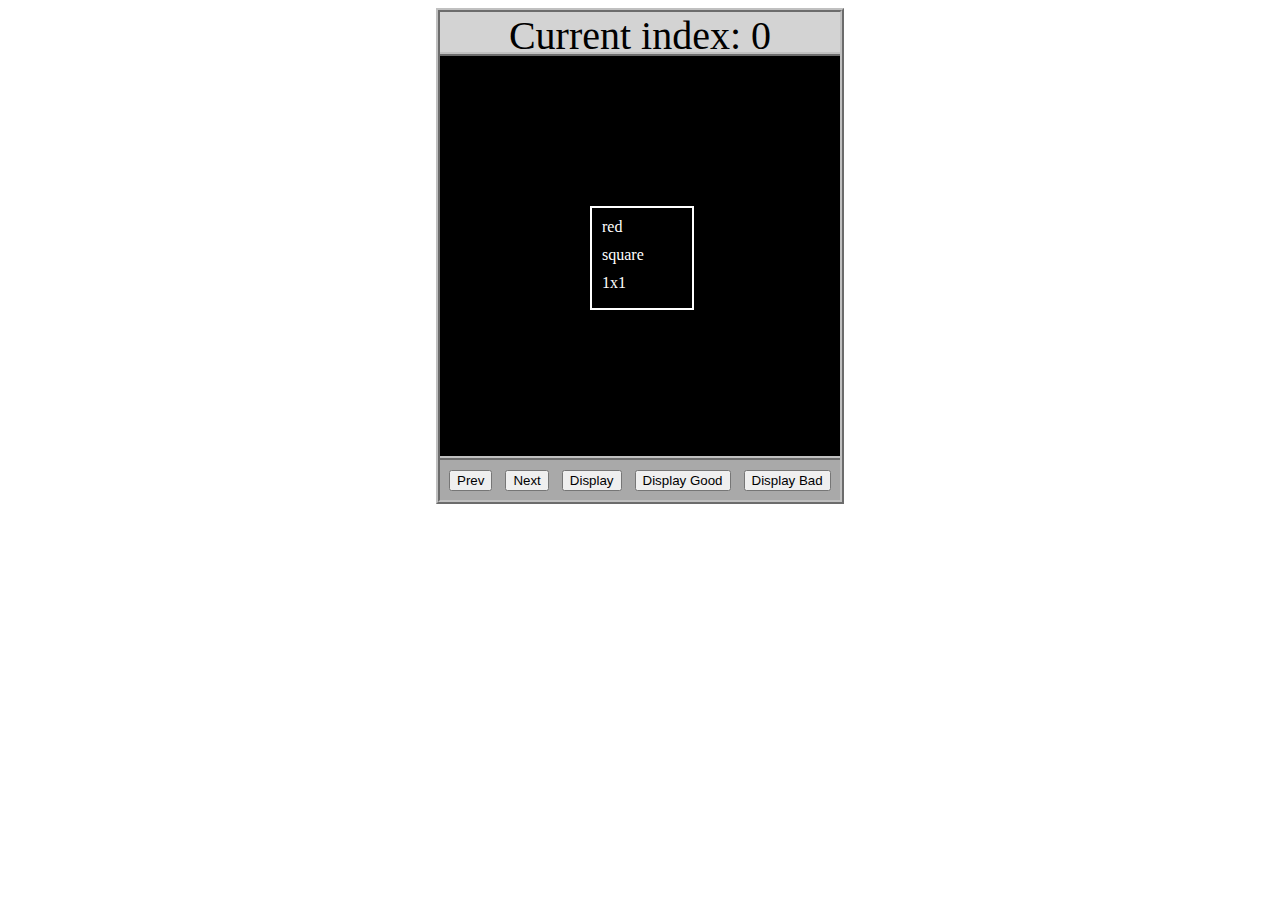
<file: asd-projects/data-shapes/index.html>
<!DOCTYPE html>
<html>
  <head>
    <meta charset="utf-8" />
    <meta name="viewport" content="width=device-width" />
    <title>Data Shapes</title>
    <link rel="stylesheet" href="index.css" />
    <script src="https://code.jquery.com/jquery-3.1.0.js"></script>
    <script src="index.js"></script>
  </head>
  <body>
    <div id="board">
      <div id="info-bar">Current index: 0</div>
      <div id="shape-container">
        <div id="shape"></div>
      </div>
      <div id="button-box">
        <button id="cycle-left">Prev</button>
        <button id="cycle-right">Next</button>
        <button id="execute1">Display</button>
        <button id="execute2">Display Good</button>
        <button id="execute3">Display Bad</button>
      </div>
    </div>
  </body>
</html>
</file>
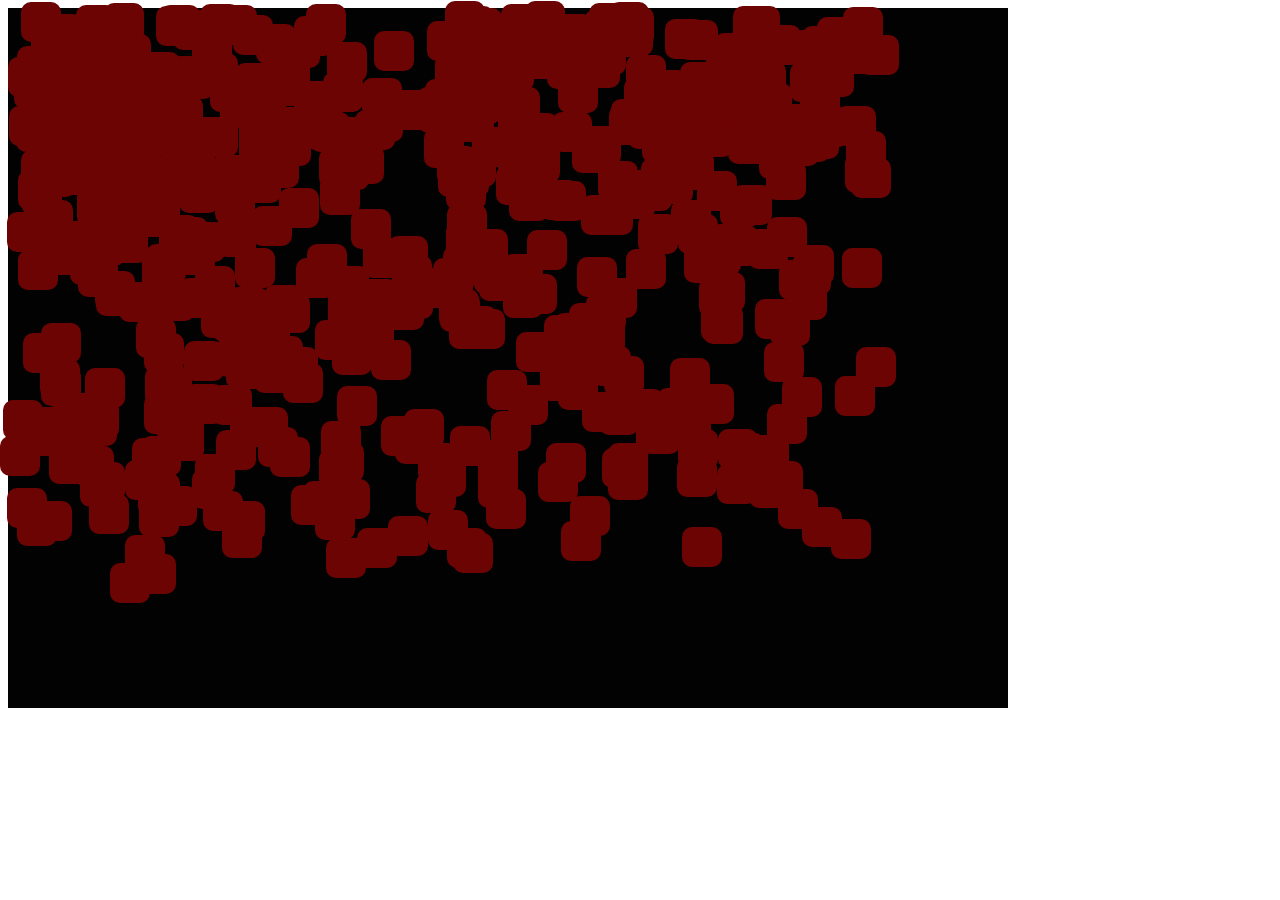
<file: asd-projects/debugging-exercise/index.html>
<!DOCTYPE html>
<html>
<head>
    <meta charset="utf-8">
    <meta name="viewport" content="width=device-width">
    <title>Debugger Exercise</title>
    <link rel="stylesheet" href="index.css">
    <script src="https://code.jquery.com/jquery-3.1.0.js"></script>
    <script src="index.js"></script>
</head>
<body>
    <div id="board">

    </div>
</body>
</html>
</file>
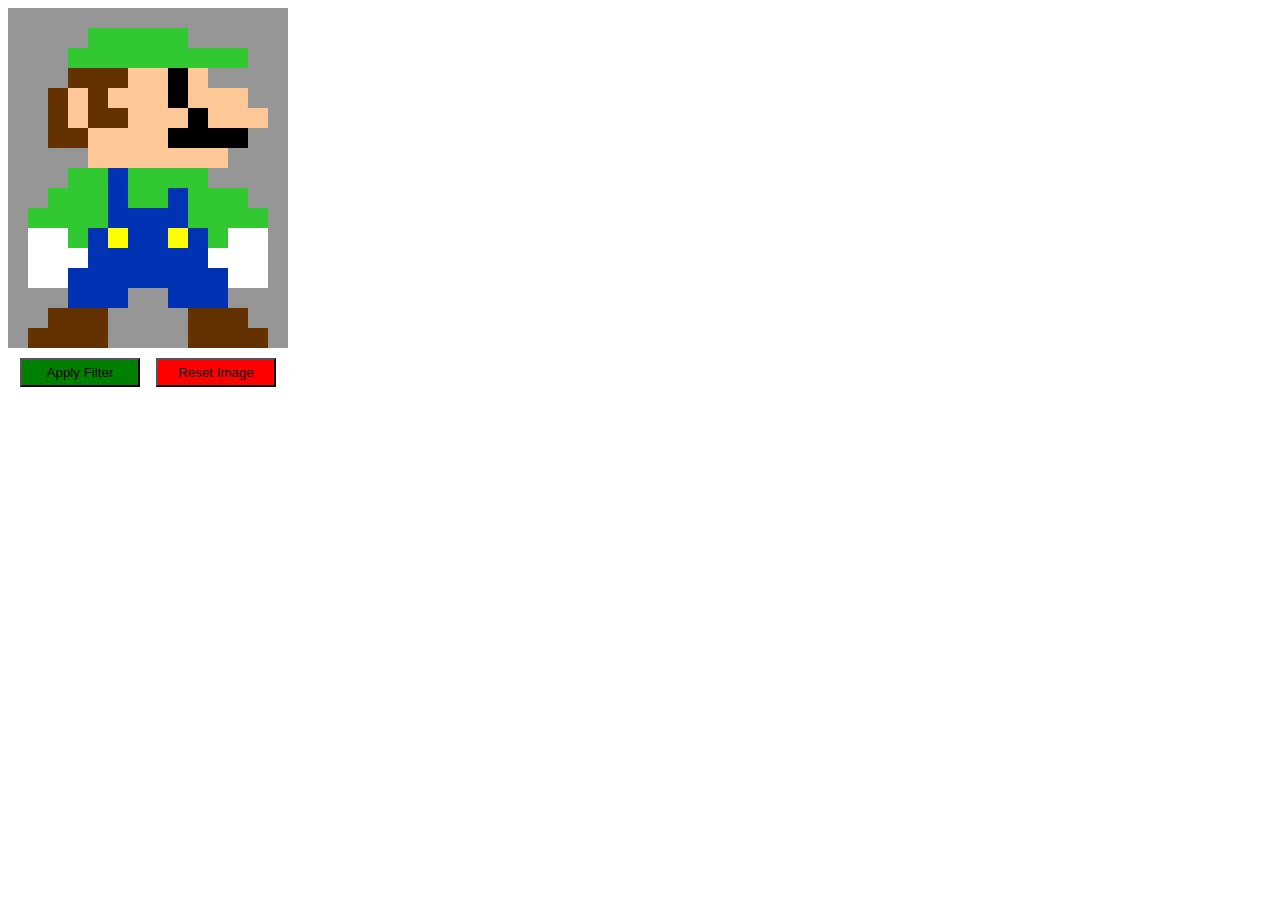
<file: asd-projects/image-filtering/index.html>
<!DOCTYPE html>
<html>
  <head>
    <script src="https://code.jquery.com/jquery-3.1.0.js"></script>
    <meta charset="utf-8" />
    <meta name="viewport" content="width=device-width" />
    <link rel="stylesheet" href="index.css" />
    <script src="image.js"></script>
    <script src="index.js"></script>
    <title>Image Filtering</title>
  </head>
  <body>
    <div id="display"></div>
    <div id="button-box">
      <button id="apply">Apply Filter</button>
      <button id="reset">Reset Image</button>
    </div>
  </body>
</html>
</file>
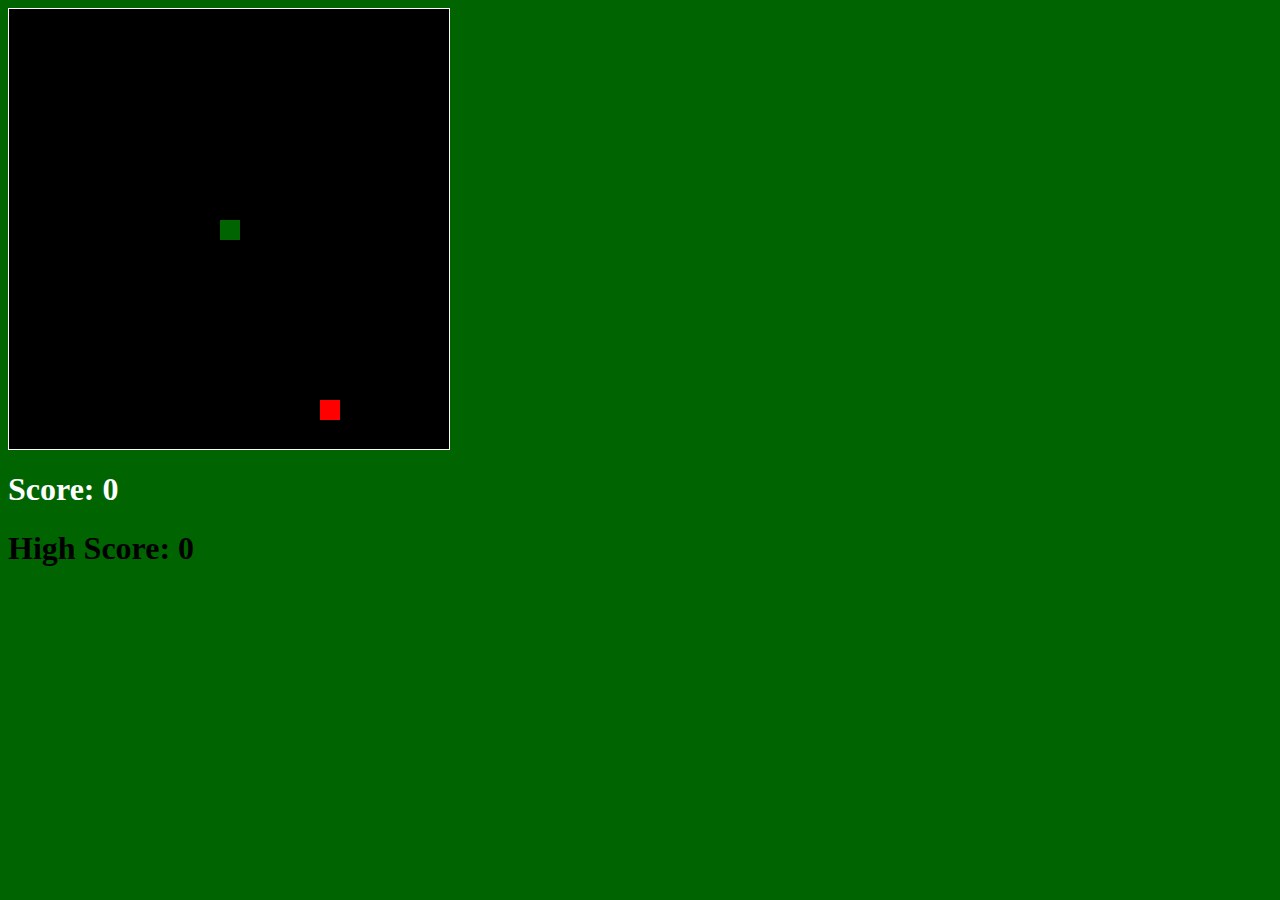
<file: asd-projects/snake/index.html>
<!DOCTYPE html>
<html>

  <head>
    <title>Snake</title>
    <link rel="stylesheet" type="text/css" href="index.css" />
    <script src="jquery.min.js"></script>
    
  </head>
  <body>
    <div id="board"></div>
       <h1 id="score">Score: 0</h1>
       <h1 id="highscore">High Score: 0</h1>
  </body>
  
  <script src="index.js"></script>
  
</html>
</file>
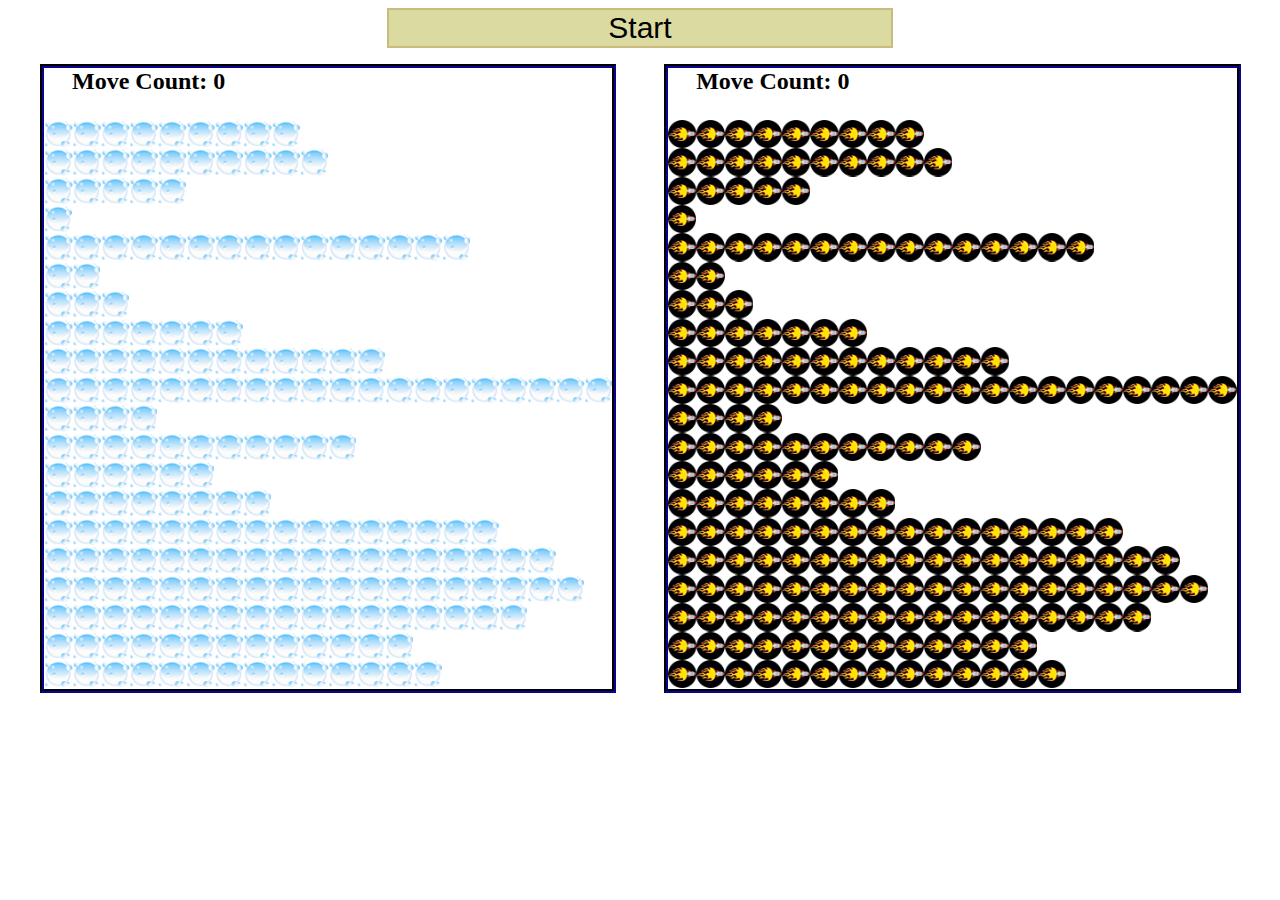
<file: asd-projects/sorting-exercise/index.html>
<!DOCTYPE html>
<html>
<head>
    <script src="https://code.jquery.com/jquery-3.1.0.js"></script>    
    <meta charset="utf-8">
    <meta name="viewport" content="width=device-width">
    <link rel="stylesheet" href="index.css">
    <script src="setup.js"></script>
    <script src="index.js"></script>
    <script src="run.js"></script>
    <title>Sorting</title>
</head>
<body>
    <div id="fullContainer">
        <div id="buttonContainer">
          <button id="goButton">Start</button>
        </div>
        <div id="sortContainer">
            <div class="subContainer" id="bubbleArea">
                <h2 id="bubbleCounter">Move Count: 0</h2>
                <div id="displayBubble">

                </div>
            </div>

            <div class="subContainer" id="quickArea">
                <h2 id="quickCounter">Move Count: 0</h2>
                <div id="displayQuick">

                </div>
            </div>
        </div>
    </div>
</body>
</html>
</file>
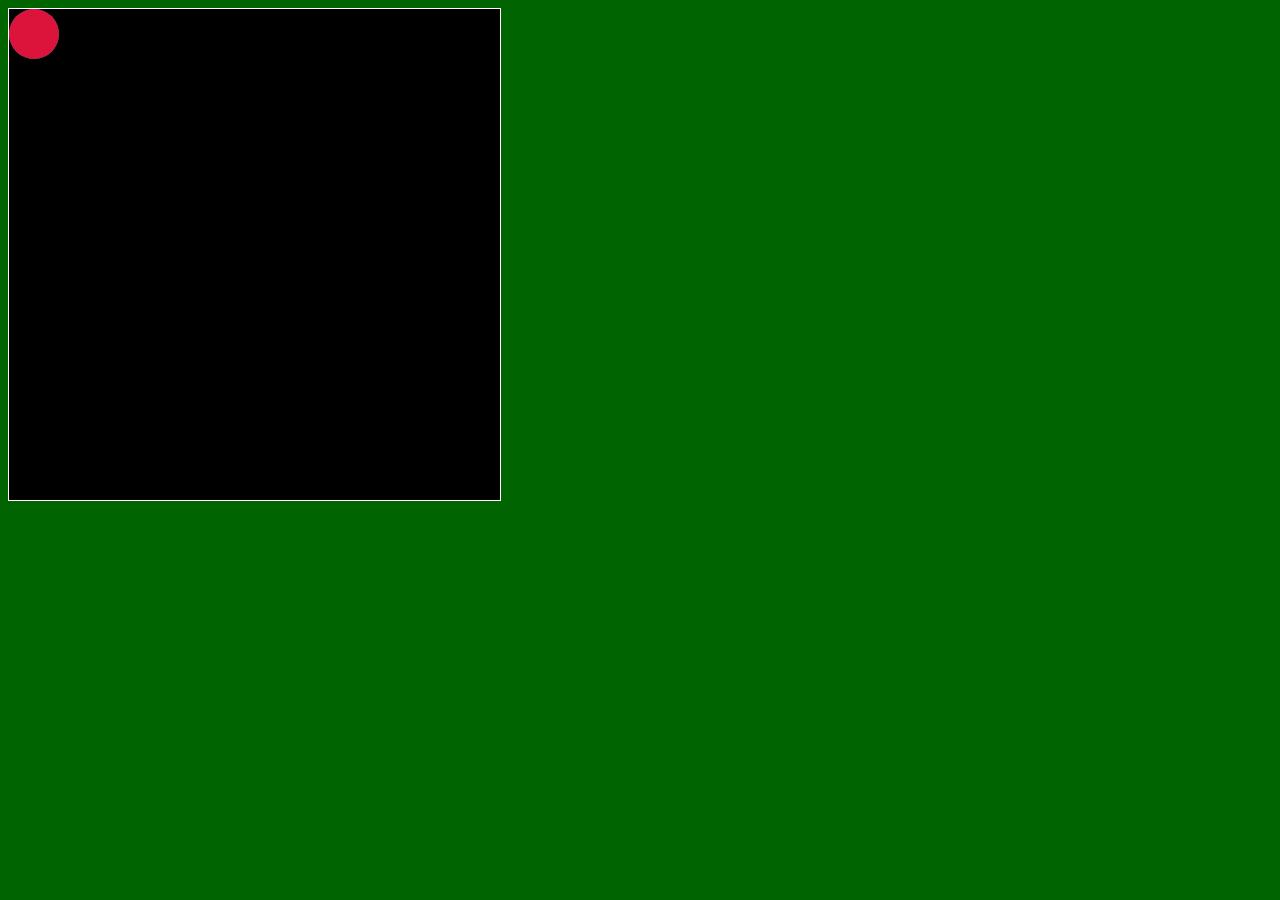
<file: asd-projects/walker/index.html>
<!DOCTYPE html>
<html>
  <head>
    <title>Walker</title>
    <!-- Load CSS files -->
    <link rel="stylesheet" type="text/css" href="index.css">
    
    <!-- Load JavaScript files -->
    <script src="jquery.min.js"></script>
    <script src="index.js"></script>
  </head>
  
  <body>
    <div id='board'>
      <div id='walker'></div>
      <div id='walker2'></div>
    </div>
  </body>
</html>
</file>
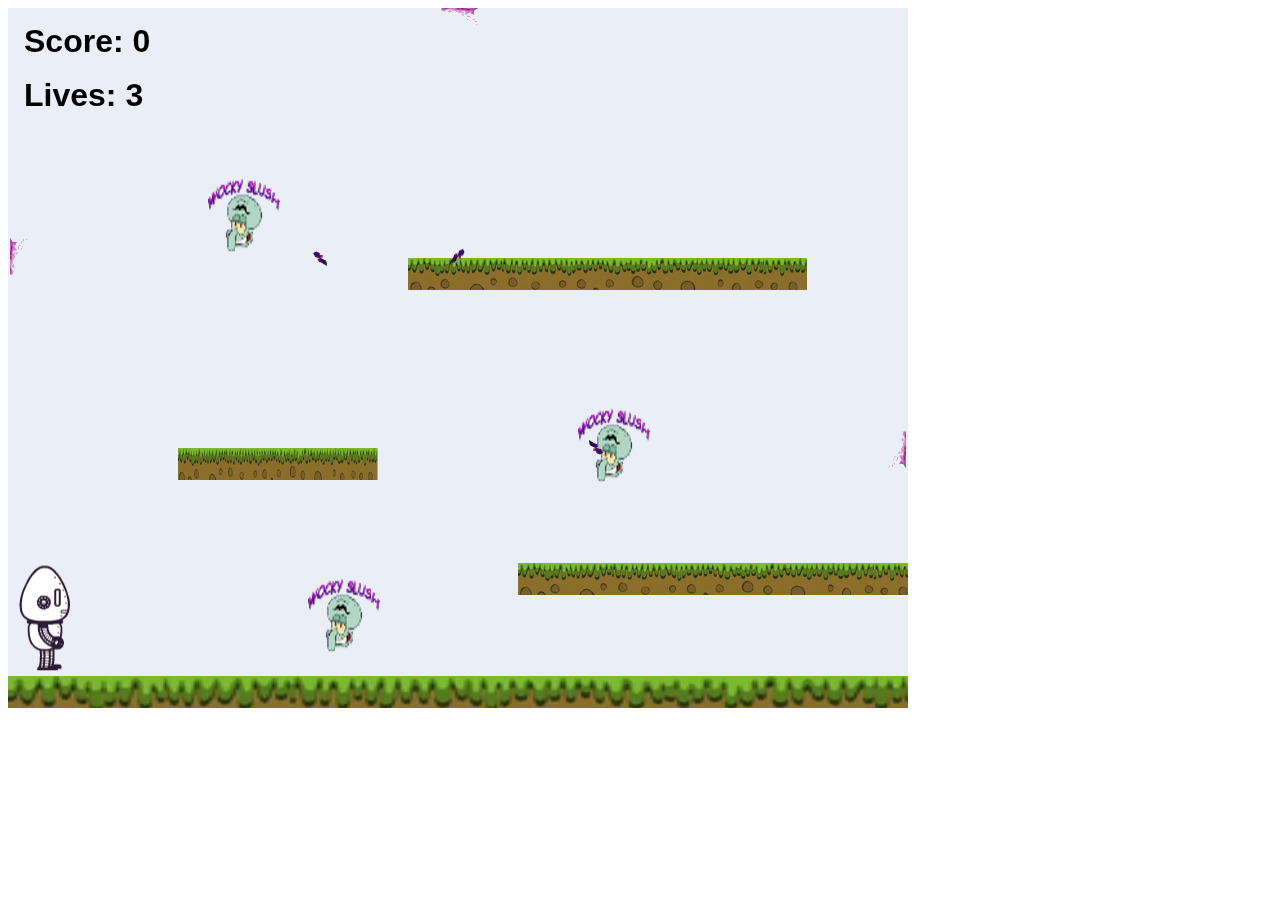
<file: projects/platformer/index.html>
<!DOCTYPE html>
<html>
    <head>
        <title>Platformer</title>
        <script src="lib/jquery.min.js"></script>
        <script src="lib/phaser.min.js"></script>
        <script src="js/factory/game.js"></script>
        <script src="js/factory/preload.js"></script>
        <script src="js/factory/platform.js"></script>
        <script src="js/factory/collectable.js"></script>
        <script src="js/factory/cannon.js"></script>
        <script src="js/factory/player.js"></script>
        <script src="js/controller/player-manager.js"></script>
        <script src="js/init/platform.js"></script>
        <script src="js/init/collectable.js"></script>
        <script src="js/init/cannon.js"></script>
        <script src="js/init/player.js"></script>
    </head>
    <body>
        <script src="js/index.js"></script>
    </body>
</html>
</file>
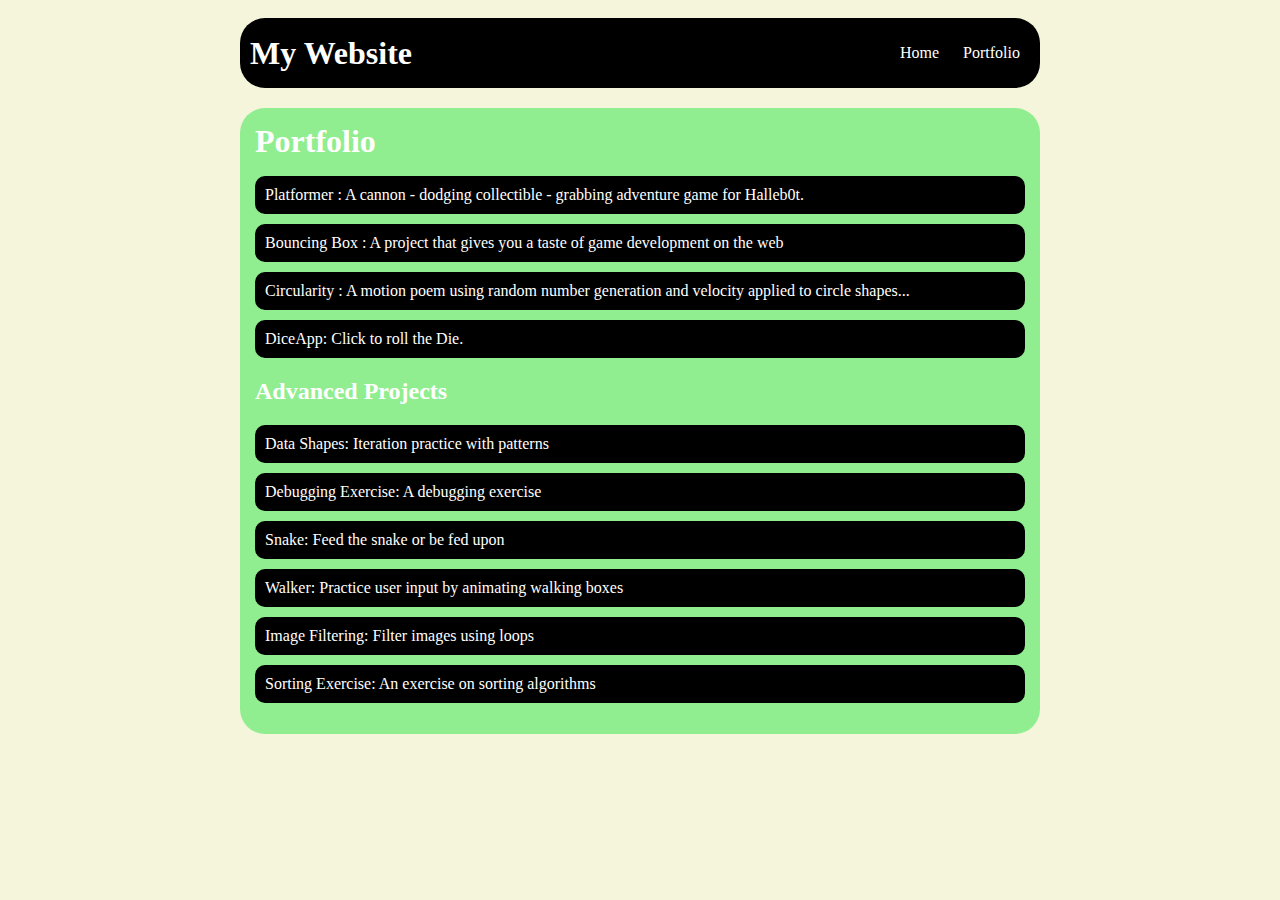
<file: portfolio.html>
<!DOCTYPE HTML>
<html>
    <head>
        <title>My Website</title>
        <style type="text/css">
            body {
             background: beige;
             color: rgb(255,255,255);
             padding: 10px;
             font-family: 'Times New Roman', Times, serif;
         }
         header {
             font-size: 1.5em;
             font-weight: bold;
         }

         #all-contents {
             max-width: 800px;
             margin: auto;
         }

         /* navigation menu */
         nav {
             background: black;
             margin: 0 auto;
             display: flex;
             padding: 10px;
             margin-bottom: 20px;
             border-radius: 25px;
         }
         h1 {
             display: flex;
             align-items: center;
             color: white;
             flex: 1;
             margin: 0;
         }
         #nav-ul {
             list-style-image: none;
         }
         .nav-li {
             display: inline-block;
             padding: 0 10px;
         }
         .nav-a {
             text-decoration: none;
             color: #fff;
         }

         /* main container area beneath menu */
         main {
             background: beige;
             display: flex;
         }
         .content {
             flex: 1;
             padding: 15px;
             background: lightgreen;
             border-radius: 25px;
         }
         .content h1 {
             color: white;
         }

         #portfolio {
             list-style-type: none;
             padding-left: 0;
         }

         #portfolio li {
             background: black;
             padding: 10px;
             border-radius: 10px;
             margin-bottom: 10px;
             color: rgb(255,255,255);
         }

         #portfolio li:hover {
             background: #D2292D;
         }

         #portfolio a {
             text-decoration: none;
             color: rgb(255,255,255);
         }
        </style>
    </head>
    <body>
        <div id="all-contents">
            <nav>
                <h1 class="name">My Website</h1>
                <ul id="nav-ul">
                    <li class="nav-li">
                        <a class="nav-a" href="index.html">Home</a>
                    </li>
                    <li class="nav-li">
                        <a class="nav-a" href="portfolio.html">Portfolio</a>
                    </li>
                </ul>
            </nav>
            <main>
                <div class="content">
                    <h1>Portfolio</h1>
                    <ul id="portfolio">
                        <li><a href="projects/platformer/">Platformer : A cannon - dodging collectible - grabbing adventure game for Halleb0t.</a></li>
                        <li><a href="projects/bouncing-box/">Bouncing Box : A project that gives you a taste of game development on the web </a></li>
                        <li><a href="projects/circularity/">Circularity : A motion poem using random number generation and velocity applied to circle shapes...</a></li>
                        <li><a href="projects/dice app/">DiceApp: Click to roll the Die.</a></li>
                    </ul>
                    <h2>Advanced Projects</h2>
<ul id ="portfolio">
    <li><a href="asd-projects/data-shapes"> Data Shapes: Iteration practice with patterns</a></li>
    <li><a href="asd-projects/debugging-exercise"> Debugging Exercise: A debugging exercise</a></li>
    <li><a href="asd-projects/snake">Snake: Feed the snake or be fed upon</a></li>
    <li><a href="asd-projects/walker">Walker: Practice user input by animating walking boxes</a></li>
    <li><a href="asd-projects/image-filtering">Image Filtering: Filter images using loops</a></li>
    <li><a href="asd-projects/sorting-exercise">Sorting Exercise: An exercise on sorting algorithms</a></li>
</ul>
                </div>
            </main>
        </div>
    </body>
</html>
</file>
<file: asd-projects/data-shapes/index.css>
#board {
  width: 400px;
  margin: auto;
  border: silver ridge 4px;
}

#info-bar {
  width: 400px;
  height: 40px;
  background: lightgray;
  font-size: 40px;
  text-align: center;
}

#shape-container {
  width: 400px;
  height: 400px;
  background: black;
  border-top: silver ridge 4px;
  border-bottom: silver ridge 4px;
}

#button-box {
  width: 400px;
  height: 40px;
  background: darkgray;
}

#shape {
  color: white;
  width: 100px;
  height: 100px;
  position: relative;
  top: 150px;
  left: 150px;
  border: white solid 2px;
  display: block;
}

button {
  width: auto;
  height: auto;
  margin: auto;
  margin-top: 10px;
  margin-left: 9px;
}

p {
  margin: 10px;
}
</file>
<file: asd-projects/debugging-exercise/index.css>
#board {
    background: rgb(2, 2, 2);
    width: 1000px;
    height: 700px;
    left: 0px;
    top: 0px;
}


.circle {
    background: rgb(109, 4, 4);
    width: 40px;
    height: 40px;
    border-top: 0px;
    border-right: 20px;
    border-left: 20px;
    border-bottom: 40px;
    border-radius: 10px;
    position: absolute;
}
</file>
<file: asd-projects/image-filtering/index.css>
.square {
  width: 20px;
  height: 20px;
  position: absolute;
}

body > div {
  position: relative;
}

#button-box {
  position: relative;
  top: 350px;
}

button {
  width: 120px;
  padding: 5px;
  margin-left: 12px;
}

#apply {
  background: green;
}

#reset {
  background: red;
}
</file>
<file: asd-projects/snake/index.css>
body {
  background-color: darkgreen;
}

#board {
  width: 440px;
  height: 440px;
  border: 1px solid white;
  background-color: black;
}

#score, #highScore {
  color: white;
}

.snake, .apple {
  display: block;
  width: 20px;
  height: 20px;
  position: absolute;
  user-select: none;
}

.snake {
  background-color: green;
  z-index: 2;
}

#snake-head {
  background-color: darkgreen;
}

.apple {
  background-color: red;
  z-index: 1;
}
</file>
<file: asd-projects/sorting-exercise/index.css>
#fullContainer {
    width:100%;
}
#buttonContainer {
    margin:auto;
    width: 40%;
}
#goButton {
    margin: auto;
    width: 100%;
    border: 2px rgb(202, 188, 125) double;
    background: rgb(219, 218, 160);
    font-size: 30px;
}
#sortContainer {
    display: table;
    margin: 0 auto;
    width: 100%;
}
.subContainer {
    display: inline-block;
    width:45%;
    border: 4px rgb(3, 2, 63) groove;
    margin-top: 1.25%;
}
#bubbleArea {
    margin-left: 2.5%;
}
#quickArea {
    margin-left: 3.75%;
}
.subContainer > h2 {
    margin-left: 5%;
    height: 32px;
    margin-top: 0;
}
.sortElement {
    background-position: center;
    background-repeat: repeat-x;
    position: absolute;
    left: 0px;
    margin: 0;
    padding: 0;
}
.subContainer > div {
    position: relative;
}
.bubbleElement {
    background: url('img/bubble.png');
    /*border: 2px aqua ridge;*/
}
.quickElement {
    background: url('img/quick.png');
    /*border: 2px firebrick ridge;*/
}
</file>
<file: asd-projects/walker/index.css>
body {
  background-color: darkgreen;
}

#board {
  width: 491px;
  height: 491px;
  border: 1px solid white;
  background-color: black;
  position: relative;
}

#walker {
  background-color: teal;
  width: 50px;
  height: 50px;
  border-radius: 50px;
  position: absolute;
 /* left: 100px; /* /* Uncomment if you want to set a "starting" position */
 /* top: 100px; /*   /* Uncomment if you want to set a "starting" position */
}
#walker2 {
  background-color: crimson;
  width: 50px;
  height: 50px;
  border-radius: 50px;
  position: absolute;
  /* left: 100px;/* /* Uncomment if you want to set a "starting" position */
 /* top: 100px; /*   /* Uncomment if you want to set a "starting" position */
}
</file>
